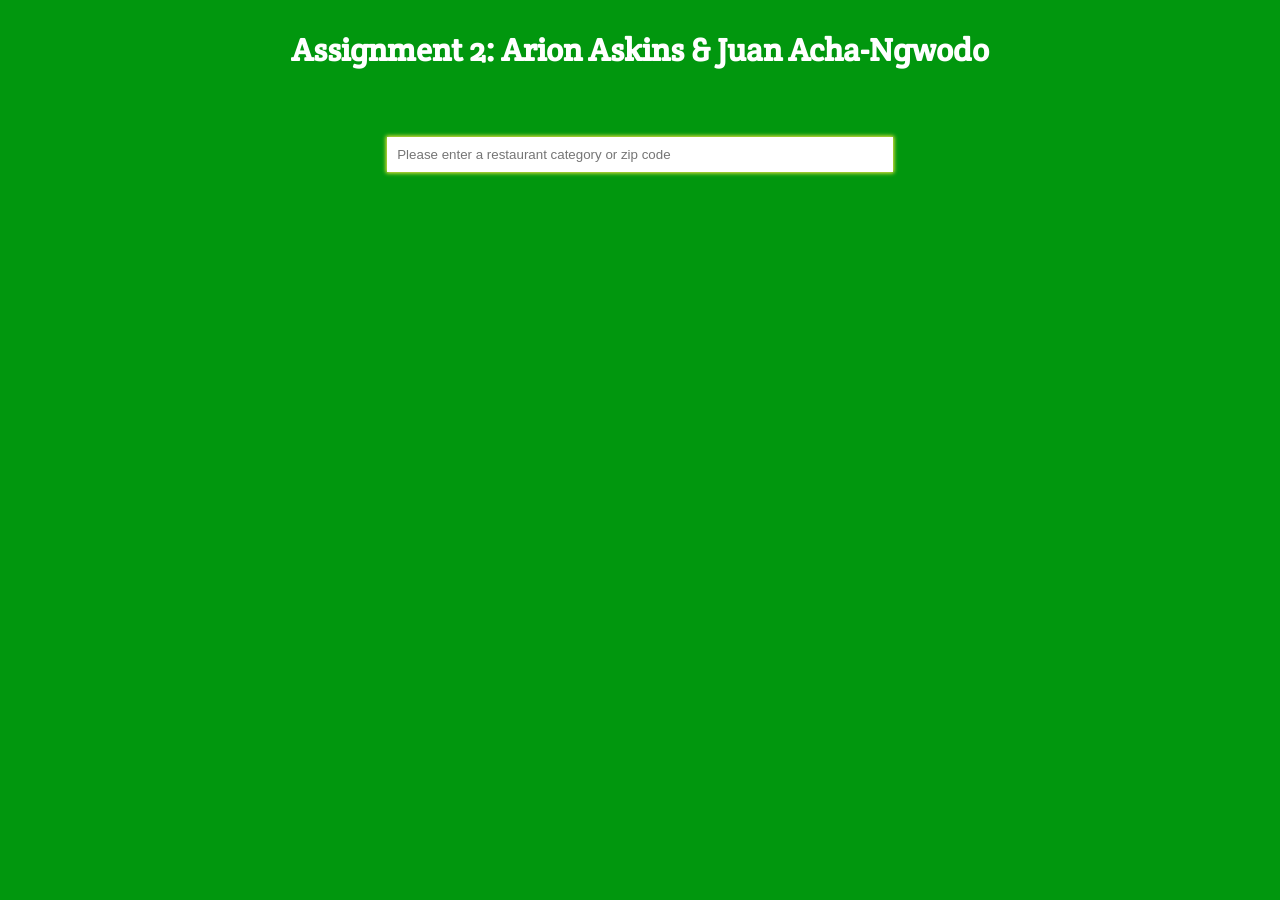
<file: public/index.html>
<html lang="en">
    <head>
        <meta charset="UTF-8">
        <link rel="stylesheet" type="text/css" href="styles.css" />
        <meta name="viewport" content="width=device-width, initial-scale=1.0">
        <link href="https://fonts.googleapis.com/css2?family=Crete+Round:ital@0;1&display=swap" rel="stylesheet">
        <title>Assignment 2</title>
        <script
            src="https://code.jquery.com/jquery-3.5.1.slim.min.js"
            integrity="sha256-4+XzXVhsDmqanXGHaHvgh1gMQKX40OUvDEBTu8JcmNs="
            crossorigin="anonymous">
        </script>
    </head>

    <body>
        <div class='wrapper'>
            <div class='container flex-outer'>
                <header>
                    <h1 class='header'>Assignment 2: Arion Askins & Juan Acha-Ngwodo</h1>
                </header>

                <form class='form'>
                    <label for="search"></label>
                    <input type="input" id="search" name="search" placeholder = "Please enter a restaurant category or zip code">
                </form>
            </div>
            </div>    
        <script src="script.js"></script>
        <script src="canvasjs.min.js"></script> 
    </body>

</html>
</file>
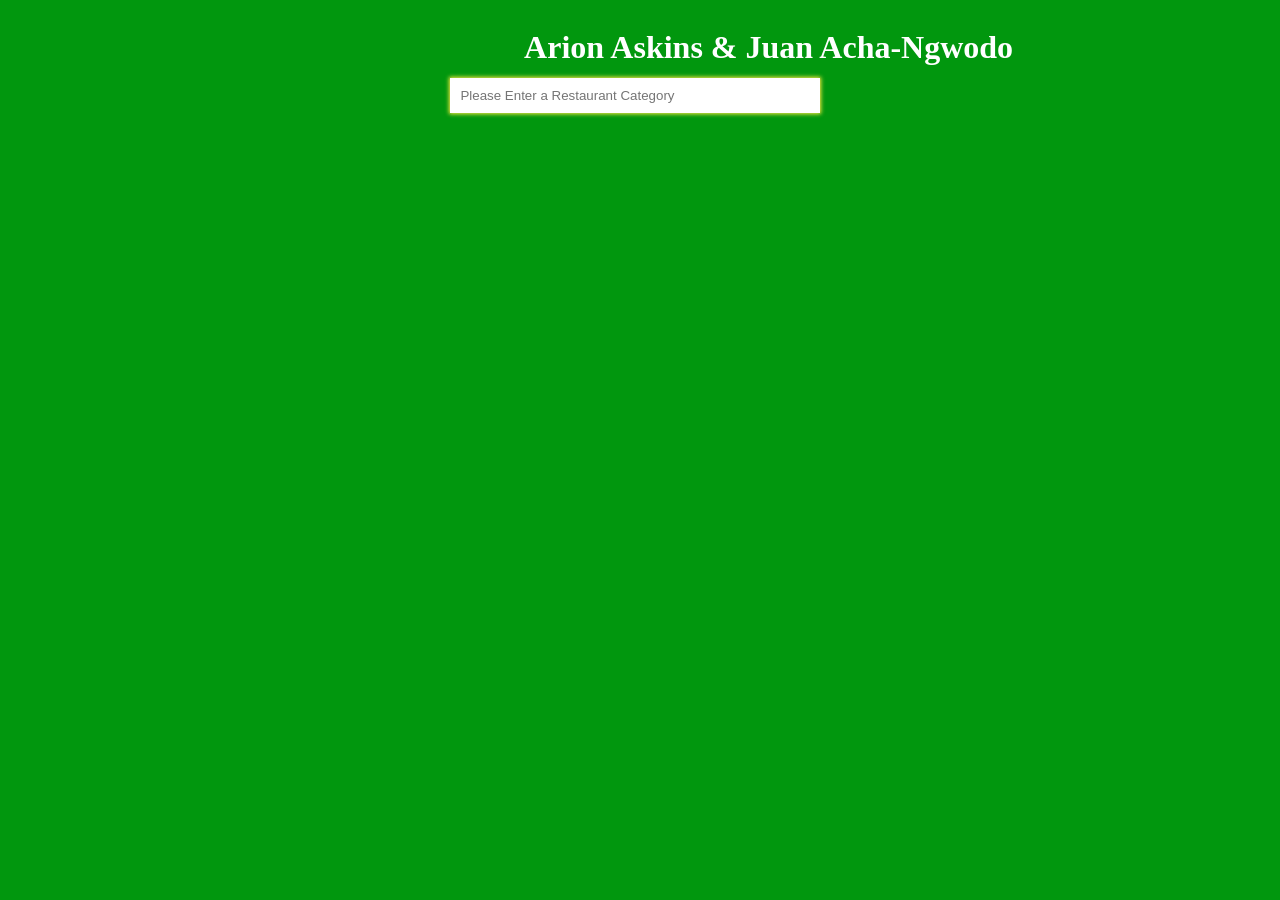
<file: Public/asst-2/index.html>
<html lang="en">
    <head>
        <meta charset="UTF-8">
        <link rel="stylesheet" type="text/css" href="styles.css" />
        <meta name="viewport" content="width=device-width, initial-scale=1.0">
        <title>Assignment 2</title>
        <script
            src="https://code.jquery.com/jquery-3.5.1.slim.min.js"
            integrity="sha256-4+XzXVhsDmqanXGHaHvgh1gMQKX40OUvDEBTu8JcmNs="
            crossorigin="anonymous">
        </script>
    </head>

    <body>
        <div class='wrapper'>
            <div class='container flex-outer'>
                <header>
                    <h1 class='header'>Arion Askins & Juan Acha-Ngwodo</h1>
                </header>

                <form class='form'>
                    <label for="search"></label>
                    <input type="input" id="search" name="search" placeholder = "Please Enter a Restaurant Category" class = "textbox" >
                </form>
            </div>
            </div>    
        <script src="script.js"></script>
        <script src="canvasjs.min.js"></script> 
    </body>

</html>
</file>
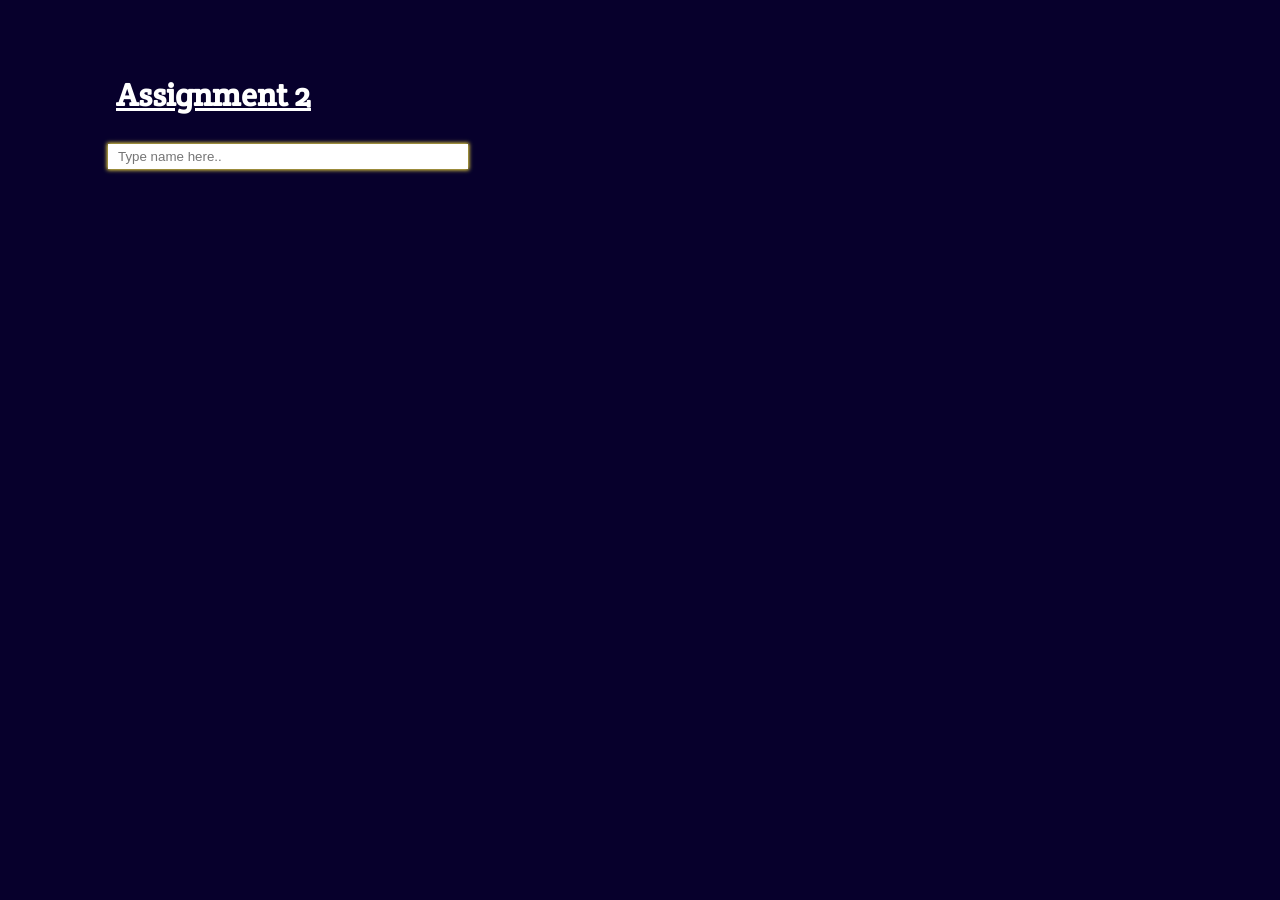
<file: public/asst-2/index.html>
<html lang="en">
    <head>
        <meta charset="UTF-8">
        <link rel="stylesheet" type="text/css" href="styles.css" />
        <meta name="viewport" content="width=device-width, initial-scale=1.0">
        <link href="https://fonts.googleapis.com/css2?family=Crete+Round:ital@0;1&display=swap" rel="stylesheet">
        <title><u>Assignment 2</u></title>
        <script
            src="https://code.jquery.com/jquery-3.5.1.slim.min.js"
            integrity="sha256-4+XzXVhsDmqanXGHaHvgh1gMQKX40OUvDEBTu8JcmNs="
            crossorigin="anonymous">
        </script>
    </head>

    <body>
        <div class='wrapper'>
            <div class='container flex-outer'>
                <header>
                    <h1 class='header'> Assignment 2</h1>
                </header>

                <form class='form'>
                    <label for="search"></label>
                    <input type="input" id="search" name="search" placeholder = "Type name here.." style="height: 25px;">
                </form>
            </div>
            </div>    
        <script src="script.js"></script>
        <script src="canvasjs.min.js"></script> 
    </body>

</html>
</file>
<file: public/styles.css>
body {
    background: rgb(1, 151, 14);
    font-family: 'Crete Round', serif;
}
.wrapper {
    display: flex;
    flex-direction: column;
    padding: 0px 0px auto 0px;
    margin-top: 2%;
    justify-content: center;
  }
  
.header {
    color: #fff;
    flex-direction: row;
    text-align: center;
    flex-wrap: wrap;
    align-items: center;
    margin: 0;
    margin-bottom: 5%;
    padding: 4px 8px;
    border-radius: 4px;
}

.form {
display: flex;
flex-direction: column;
padding: 0px 0px auto 0px;
margin-top: 2%;
align-items: center;
}

#search {
    margin-bottom: 1.75%;
    width: 40%;
    min-width: 360px;
    border: 0;
    padding: 10px;
    box-shadow:0 0 4px 1px rgba(255, 234, 69)
  }

/* block styling */ 
.target {
    display: flex;
    flex-wrap: wrap;
    flex-direction: column;
}

h4 {
    text-transform: uppercase;
    margin-top: 10px;
}

/* rest info*/
.address, target p, h4  {
    color: rgb(15, 0, 88);
    justify-content: left;
    max-width: 325px; /* change to match gradient background sizing */
    margin-bottom: 10px;
  }

.block{
    background:linear-gradient(0deg, rgb(255, 238, 0) 14%, rgb(251, 255, 1) 56%, rgb(255, 174, 0) 100%);
    vertical-align: middle;
    border-radius: 4px;
    height: 40%;
    width: 25%;
    margin-bottom: 3%;
    min-width: 360px;
    padding-left: 10px;
    
}
</file>
<file: Public/asst-2/styles.css>
body {
    background: rgb(1, 151, 14);
}
.wrapper {
    display: flex;
    flex-direction: column;
    margin-left: 35%;
    padding: 0px 0px auto 0px;
    margin-top: 2%;
    justify-self: center;
  }
  
  .container {
    min-height: 100%;
    display: 1 125px 0; 
  }
.header {
    color: #fff;
    display: flex;
    flex-direction: row;
    flex-wrap: wrap;
    align-items: center;
    margin: 0;
    margin-left: 8%;
    margin-bottom: 1%;
    padding: 4px 8px;
    border-radius: 4px;
}

#search {
    margin-bottom: 15px;;
    width: 45%;
    min-width: 360px;
}

#search {
    border: 0;
    padding: 10px;
    box-shadow:0 0 4px 1px rgba(255, 234, 69)
  }

/* block styling */ 
.target{
    display: flex;
    flex-wrap: wrap;
    flex-direction: column;
}

h4 {
    text-transform: uppercase;
}

/* rest info*/
.address, .target p, h4  {
    color: rgb(15, 0, 88);
    justify-content: left;
    max-width: 325px; /* change to match gradient background sizing */
    margin-bottom: 10px;
  }

.block{
    background:linear-gradient(0deg, rgb(255, 238, 0) 14%, rgb(251, 255, 1) 56%, rgb(255, 174, 0) 100%);
    vertical-align: middle;
    border-radius: 4px;
    height: 40%;
    width: 45%;
    margin-bottom: 15px;
    min-width: 360px;
    padding-left: 10px;
    
}

.textbox{
    height: 5%;
}
</file>
<file: public/asst-2/styles.css>
body {
    background: rgb(7, 0, 44);
    font-family: 'Crete Round', serif;
}
.wrapper {
    display: flex;
    flex-direction: column;
    margin-left: 100px;
    padding: 0px 0px auto 0px;
    margin-top: 70px;
  }
  
  .container {
    min-height: 100%;
    display: 1 125px 0; 
  }
.header {
    color: #fff;
    display: flex;
    flex-direction: row;
    flex-wrap: wrap;
    align-items: center;
    margin: 0;
    margin-bottom: 25px;
    padding: 4px 8px;
    border-radius: 4px;
    text-decoration: underline white;
}

#search {
    margin-bottom: 15px;;
    width: 25%;
    min-width: 360px;
    border: 0;
    padding: 10px;
    box-shadow:0 0 4px 1px rgba(255, 234, 69)
  }

/* block styling */ 
.target{
    display: flex;
    flex-wrap: wrap;
    flex-direction: column;
}

h4 {
    text-transform: uppercase;
}

/* rest info*/
.address, .target p, h4  {
    color: rgb(15, 0, 88);
    justify-content: left;
    max-width: 325px; /* change to match gradient background sizing */
    margin-bottom: 10px;
  }

#chartContainer {
    background: gray;
    border: 2px dotted black;
    border-radius: 4px;
    height: 40%;
    width: 60%;
    margin-bottom: 15px;
}

.block{
    background:linear-gradient(0deg, rgba(255,234,69,1) 14%, rgba(190,209,86,1) 56%, rgba(33,255,151,1) 100%);
    border: 2px dotted rgb(15, 0, 88);
    vertical-align: middle;
    border-radius: 4px;
    height: 40%;
    width: 25%;
    margin-bottom: 15px;
    min-width: 360px;
    padding-left: 10px;
    
}

/* need to add this so its set up for different screen resolutions
@media screen and (max-width: 1000px) {
}
*/
</file>
